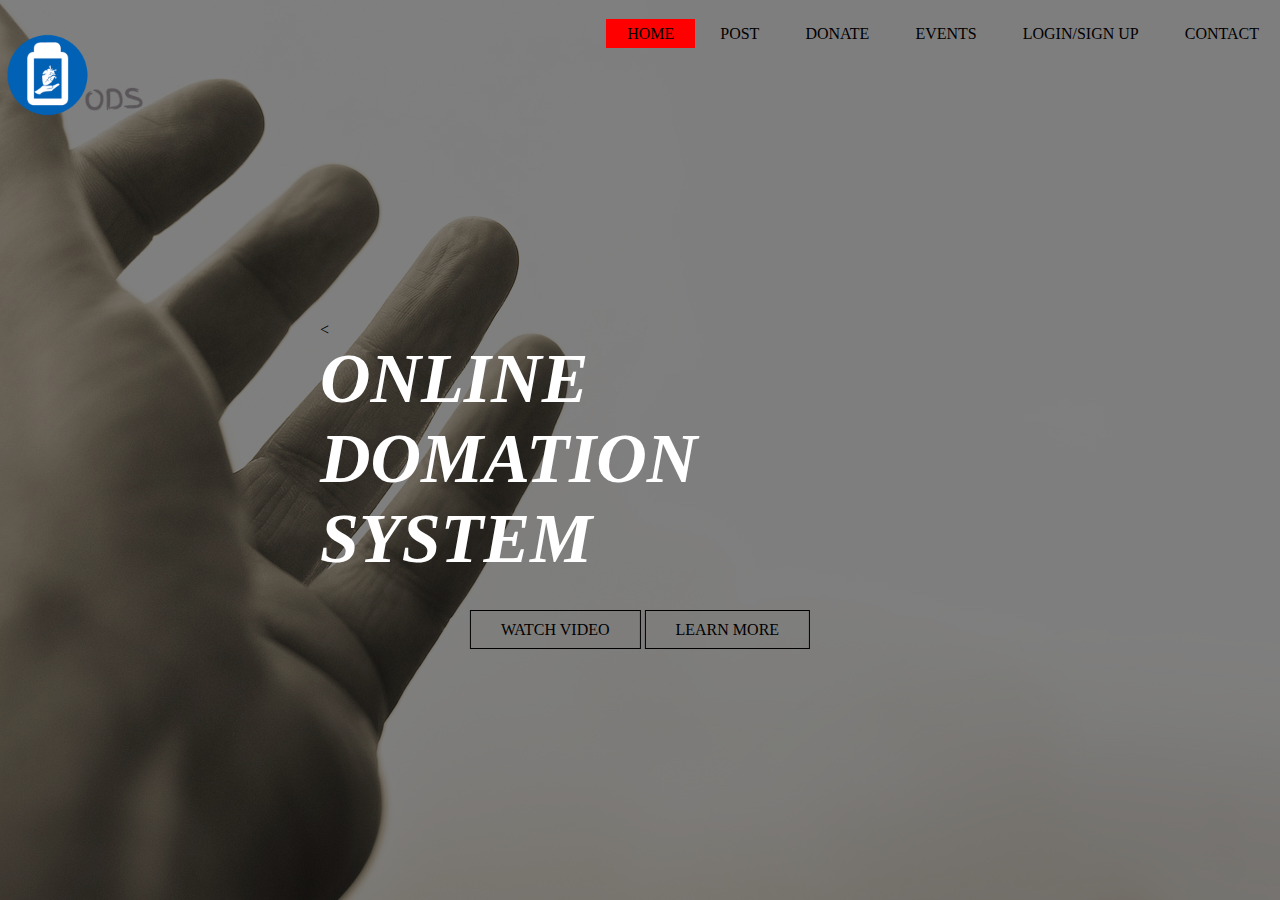
<file: index.html>
<!DOCTYPE html>
<html lang="en" dir="ltr">
  <head>
    <meta charset="utf-8">
    <title> Online Donation System </title>
    <link rel="stylesheet" type="text/css" href="css/style.css">
  </head>
  <body>
      <header>
        <div class=<"main">
          <div class="logo">
            <img src="logo.png">

          </div>
          <ul>
            <li class="active"><a href="#">HOME</a></li>
            <li><a href="#">POST</a></li>
            <li><a href="#">DONATE</a></li>
            <li><a href="#">EVENTS</a></li>
            <li><a href="#">LOGIN/SIGN UP</a></li>
            <li><a href="#">CONTACT</a></li>
          </ul>
        </div>
        <div class="title">
          <<h1>ONLINE DOMATION SYSTEM</h1>
        </div>

        <div class="button">
          <a href="#" class="btn">WATCH VIDEO</a>
          <a href="#" class="btn">LEARN MORE</a>
        </div>

      </header>
  </body>
</html>
</file>
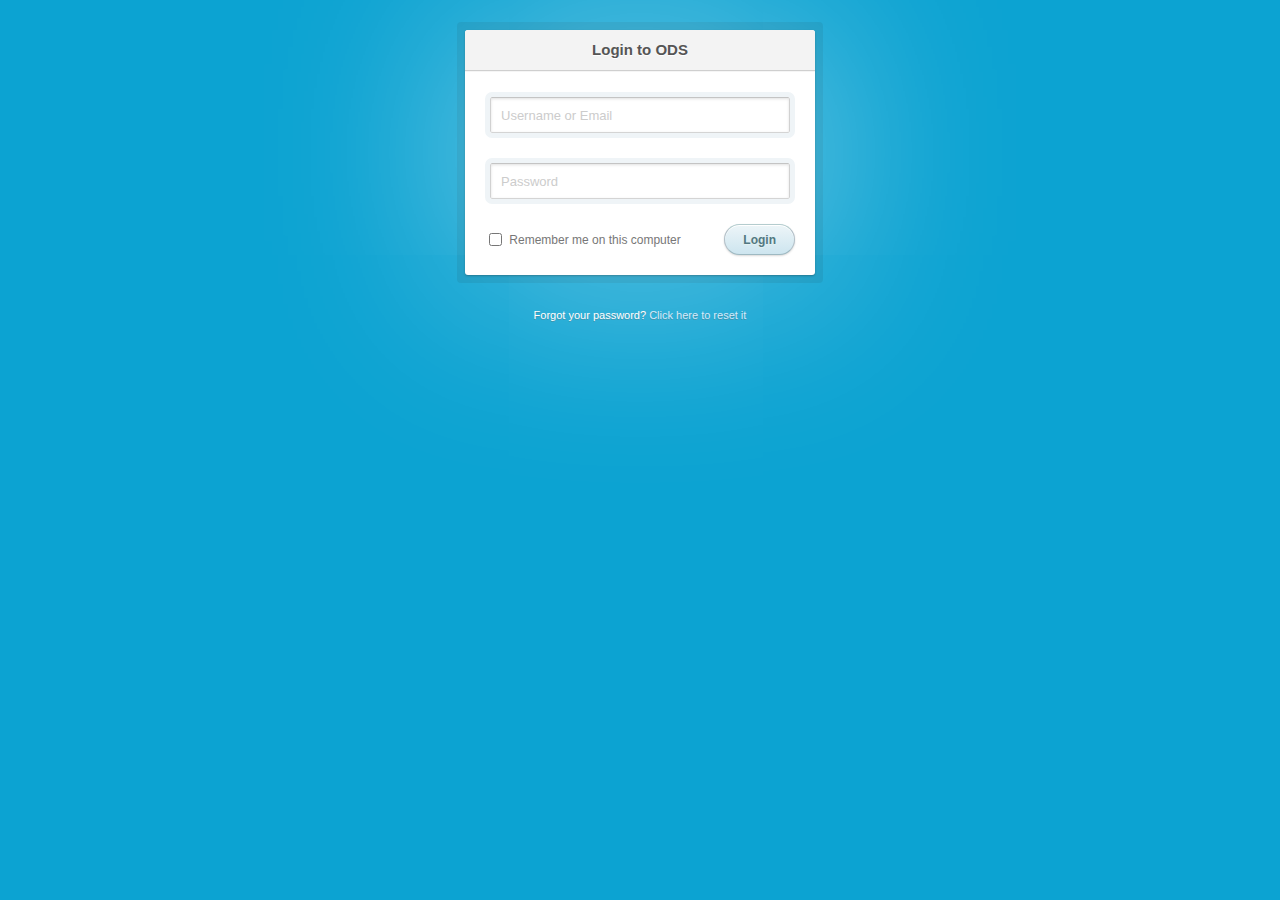
<file: login.html>
<!DOCTYPE html>
<link rel="stylesheet" type="text/css" href="css/login.css">
<div class="login">
    <h1>Login to ODS</h1>
    <form method="post" action="">
      <p><input type="text" name="login" value="" placeholder="Username or Email"></p>
      <p><input type="password" name="password" value="" placeholder="Password"></p>
      <p class="remember_me">
        <label>
          <input type="checkbox" name="remember_me" id="remember_me">
          Remember me on this computer
        </label>
      </p>
      <p class="submit"><input type="submit" name="commit" value="Login"></p>
    </form>
  </div>
  
  <div class="login-help">
    <p>Forgot your password? <a href="#">Click here to reset it</a></p>
  </div>
 
  </html>
</file>
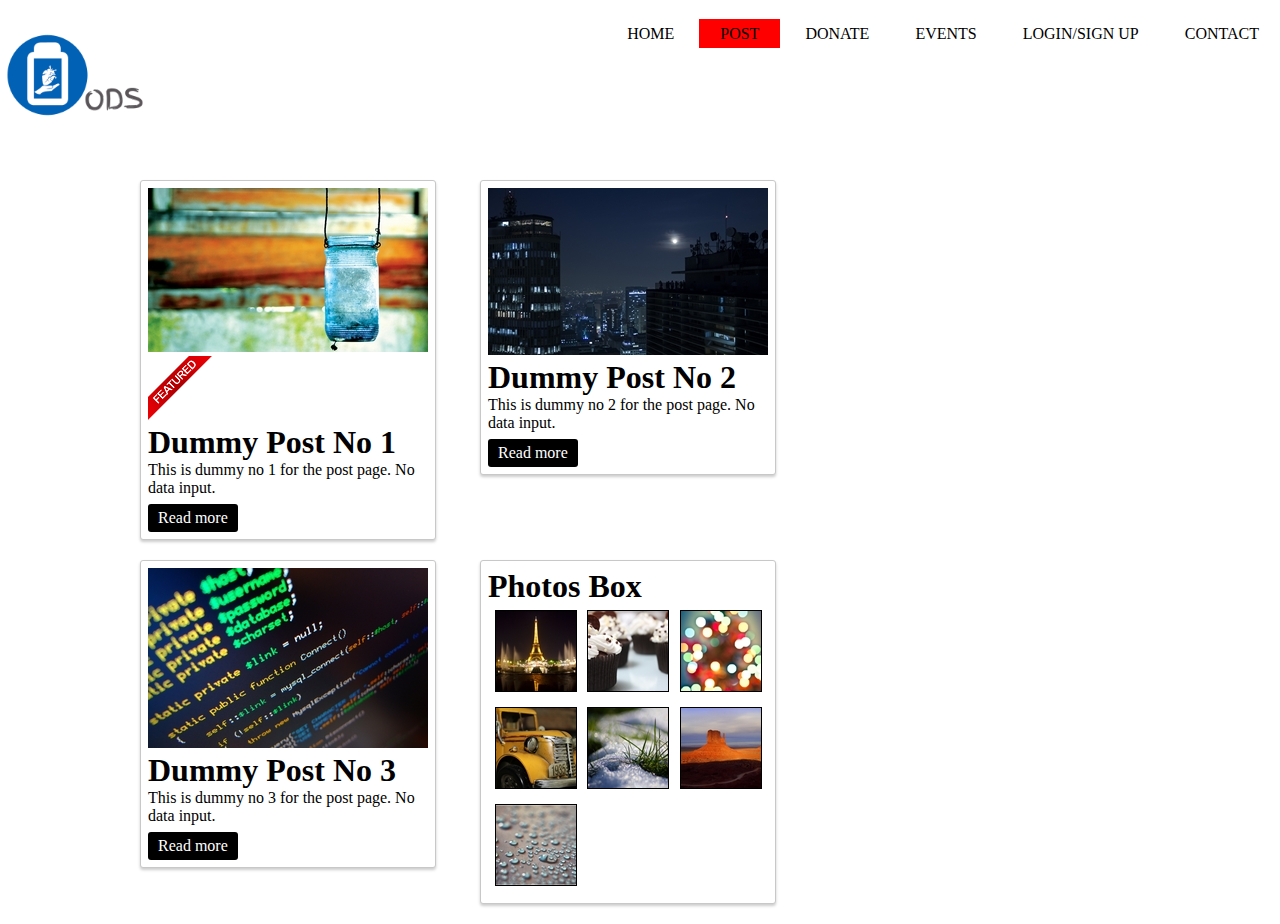
<file: post.html>
<!DOCTYPE html>
<html lang="en" dir="ltr">
  <head>
    <meta charset="utf-8">
    <title></title>
    <link rel="stylesheet" type="text/css" href="css/post.css">
  </head>
  <body>
    <header>
      <div class=<"main">
        <div class="logo">
          <img src="logo.png">
        </div>
        <ul>
          <li><a href="#">HOME</a></li>
          <li class="active"><a href="#">POST</a></li>
          <li><a href="#">DONATE</a></li>
          <li><a href="#">EVENTS</a></li>
          <li><a href="#">LOGIN/SIGN UP</a></li>
          <li><a href="#">CONTACT</a></li>
        </ul>
      </div>
      </header>
      <div id="secwrapper">
  <section>
    <article id="featured">
          <a href="#"><img src="images/1.jpg" alt=""/></a>
          <img src="images/featured.png" alt="" id="featuredico"/>
          <h1>Dummy Post No 1</h1>
          <p>This is dummy no 1 for the post page. No data input.</p>
          <a href="#" class="readmore">Read more</a>
    </article>
    <article>
					<a href="#"><img src="images/2.jpg" alt=""/></a>
					<h1>Dummy Post No 2</h1>
					<p>This is dummy no 2 for the post page. No data input. </p>
					<a href="#" class="readmore">Read more</a>
				</article>
        <article>
					<a href="#"><img src="images/5.jpg" alt=""/></a>
					<h1>Dummy Post No 3</h1>
          <p>This is dummy no 3 for the post page. No data input. </p>
					<p></p>
					<a href="#" class="readmore">Read more</a>
				</article>
        <article id="photobox">
					<h1>Photos Box</h1>
					<img src="images/pbs1.jpg" alt="" /><img src="images/pbs2.jpg" alt="" /><img src="images/pbs3.jpg" alt="" />
					<img src="images/pbs4.jpg" alt="" /><img src="images/pbs5.jpg" alt="" /><img src="images/pbs6.jpg" alt="" />
					<img src="images/pbs7.jpg" alt="" />
				</article>
      </section>
      </div>

  </body>
</html>
</file>
<file: css/style.css>
*{
  margin: 0;
  padding: 0;
  font-family: Century Gothic;
}

header{
  background-image:linear-gradient(rgba(0, 0, 0, 0.5),rgba(0, 0, 0, 0.5)), url(../hands.jpg);
  height: 100vh;
  bakcground-size: cover;
  background-position:  center;
}

ul{
  float: right;
  list-style: none;
  margin-top: 25px
}
ul li{

  display: inline-block;
}

ul li a{
  text-decoration: none;
  color: #000;
  padding: 5px 20px;
  border: 1px solid transparent;
  transition: 0.6s ease;
}
ul li a:hover{
  background-color: #ff0000;
  color: #000;

}
ul li.active a{
  background-color: #ff0000;
  color: #000;
}

.logo img{
  float: left;
  width: 150px;
  height: auto;
}
.main{
  max-width: 1200px;
  margin: auto;

}
.title{
  position: absolute;
  top: 50%;
  left: 50%;
  transform: translate(-50%, -50%);

}

.title h1{
  color: #fff;
  font-size: 70px;
  font-style: oblique;
}

.button{
  position: absolute;
  top: 70%;
  left: 50%;
  transform: translate(-50%, -50%);
}
.btn{
  border: 1px solid #000;
  padding: 10px 30px;
  color: #000;
  text-decoration: none;
  transition: 0.9 ease;
}
.btn:hover{
  background-color: #fff;
  color: #000;

}
</file>
<file: css/login.css>
body {
    font: 13px/20px "Lucida Grande", Tahoma, Verdana, sans-serif;
    color: #404040;
    background: #0ca3d2;
  }
  
  .login {
    position: relative;
    margin: 30px auto;
    padding: 20px 20px 20px;
    width: 310px;
    background: white;
    border-radius: 3px;
    -webkit-box-shadow: 0 0 200px rgba(255, 255, 255, 0.5), 0 1px 2px rgba(0, 0, 0, 0.3);
    box-shadow: 0 0 200px rgba(255, 255, 255, 0.5), 0 1px 2px rgba(0, 0, 0, 0.3);
  }
  
  .login:before {
    content: '';
    position: absolute;
    top: -8px;
    right: -8px;
    bottom: -8px;
    left: -8px;
    z-index: -1;
    background: rgba(0, 0, 0, 0.08);
    border-radius: 4px;
  }
  
  .login h1 {
    margin: -20px -20px 21px;
    line-height: 40px;
    font-size: 15px;
    font-weight: bold;
    color: #555;
    text-align: center;
    text-shadow: 0 1px white;
    background: #f3f3f3;
    border-bottom: 1px solid #cfcfcf;
    border-radius: 3px 3px 0 0;
    background-image: -webkit-linear-gradient(top, whiteffd, #eef2f5);
    background-image: -moz-linear-gradient(top, whiteffd, #eef2f5);
    background-image: -o-linear-gradient(top, whiteffd, #eef2f5);
    background-image: linear-gradient(to bottom, whiteffd, #eef2f5);
    -webkit-box-shadow: 0 1px whitesmoke;
    box-shadow: 0 1px whitesmoke;
  }
  
  .login p {
    margin: 20px 0 0;
  }
  
  .login p:first-child {
    margin-top: 0;
  }
  
  .login input[type=text], .login input[type=password] {
    width: 278px;
  }
  
  .login p.remember_me {
    float: left;
    line-height: 31px;
  }
  
  .login p.remember_me label {
    font-size: 12px;
    color: #777;
    cursor: pointer;
  }
  
  .login p.remember_me input {
    position: relative;
    bottom: 1px;
    margin-right: 4px;
    vertical-align: middle;
  }
  
  .login p.submit {
    text-align: right;
  }
  
  .login-help {
    margin: 20px 0;
    font-size: 11px;
    color: white;
    text-align: center;
    text-shadow: 0 1px #2a85a1;
  }
  
  .login-help a {
    color: #cce7fa;
    text-decoration: none;
  }
  
  .login-help a:hover {
    text-decoration: underline;
  }
  
  :-moz-placeholder {
    color: #c9c9c9 !important;
    font-size: 13px;
  }
  
  ::-webkit-input-placeholder {
    color: #ccc;
    font-size: 13px;
  }
  
  input {
    font-family: 'Lucida Grande', Tahoma, Verdana, sans-serif;
    font-size: 14px;
  }
  
  input[type=text], input[type=password] {
    margin: 5px;
    padding: 0 10px;
    width: 200px;
    height: 34px;
    color: #404040;
    background: white;
    border: 1px solid;
    border-color: #c4c4c4 #d1d1d1 #d4d4d4;
    border-radius: 2px;
    outline: 5px solid #eff4f7;
    -moz-outline-radius: 3px;
    -webkit-box-shadow: inset 0 1px 3px rgba(0, 0, 0, 0.12);
    box-shadow: inset 0 1px 3px rgba(0, 0, 0, 0.12);
  }
  
  input[type=text]:focus, input[type=password]:focus {
    border-color: #7dc9e2;
    outline-color: #dceefc;
    outline-offset: 0;
  }
  
  input[type=submit] {
    padding: 0 18px;
    height: 29px;
    font-size: 12px;
    font-weight: bold;
    color: #527881;
    text-shadow: 0 1px #e3f1f1;
    background: #cde5ef;
    border: 1px solid;
    border-color: #b4ccce #b3c0c8 #9eb9c2;
    border-radius: 16px;
    outline: 0;
    -webkit-box-sizing: content-box;
    -moz-box-sizing: content-box;
    box-sizing: content-box;
    background-image: -webkit-linear-gradient(top, #edf5f8, #cde5ef);
    background-image: -moz-linear-gradient(top, #edf5f8, #cde5ef);
    background-image: -o-linear-gradient(top, #edf5f8, #cde5ef);
    background-image: linear-gradient(to bottom, #edf5f8, #cde5ef);
    -webkit-box-shadow: inset 0 1px white, 0 1px 2px rgba(0, 0, 0, 0.15);
    box-shadow: inset 0 1px white, 0 1px 2px rgba(0, 0, 0, 0.15);
  }
  
  input[type=submit]:active {
    background: #cde5ef;
    border-color: #9eb9c2 #b3c0c8 #b4ccce;
    -webkit-box-shadow: inset 0 0 3px rgba(0, 0, 0, 0.2);
    box-shadow: inset 0 0 3px rgba(0, 0, 0, 0.2);
  }
  
  .lt-ie9 input[type=text], .lt-ie9 input[type=password] {
    line-height: 34px;
  }
</file>
<file: css/post.css>
*{
  margin: 0;
  padding: 0;
  font-family: Century Gothic;
}

ul{
  float: right;
  list-style: none;
  margin-top: 25px
}

ul li{
  display: inline-block;
}

ul li a{
  text-decoration: none;
  color: #000;
  padding: 5px 20px;
  border: 1px solid transparent;
  transition: 0.6s ease;
}
ul li a:hover{
  background-color: #ff0000;
  color: #000;

}

ul li.active a{
  background-color: #ff0000;
  color: #000;
}

.logo img{
  float: left;
  width: 150px;
  height: auto;
}
section{
	width: 1000px;
	margin: auto;
}
#secwrapper{
	padding-top: 20vh;
}
article{
	width: 280px;
	margin-right: 40px;
	display: inline-block;
	vertical-align: top;
	border: 1px solid #c8c8c8;
	margin-bottom: 20px;
	padding: 7px;
	border-radius: 3px;
	box-shadow: 0 2px 3px #ccc;
	background-color: white;
	*display:inline;
    zoom:1;
}

article p{
	margin-bottom: 7px;
}

#photobox img{
	margin: 5px 4px 6px 6.5px;
	border: 1px solid black;
}

.readmore{
	background-color: black;
	padding: 5px 10px;
	color: white;
	text-decoration: none;
	border-radius: 3px;
	display: inline-block;
}

.readmore:hover{
	background-color: #383838;
}
</file>
